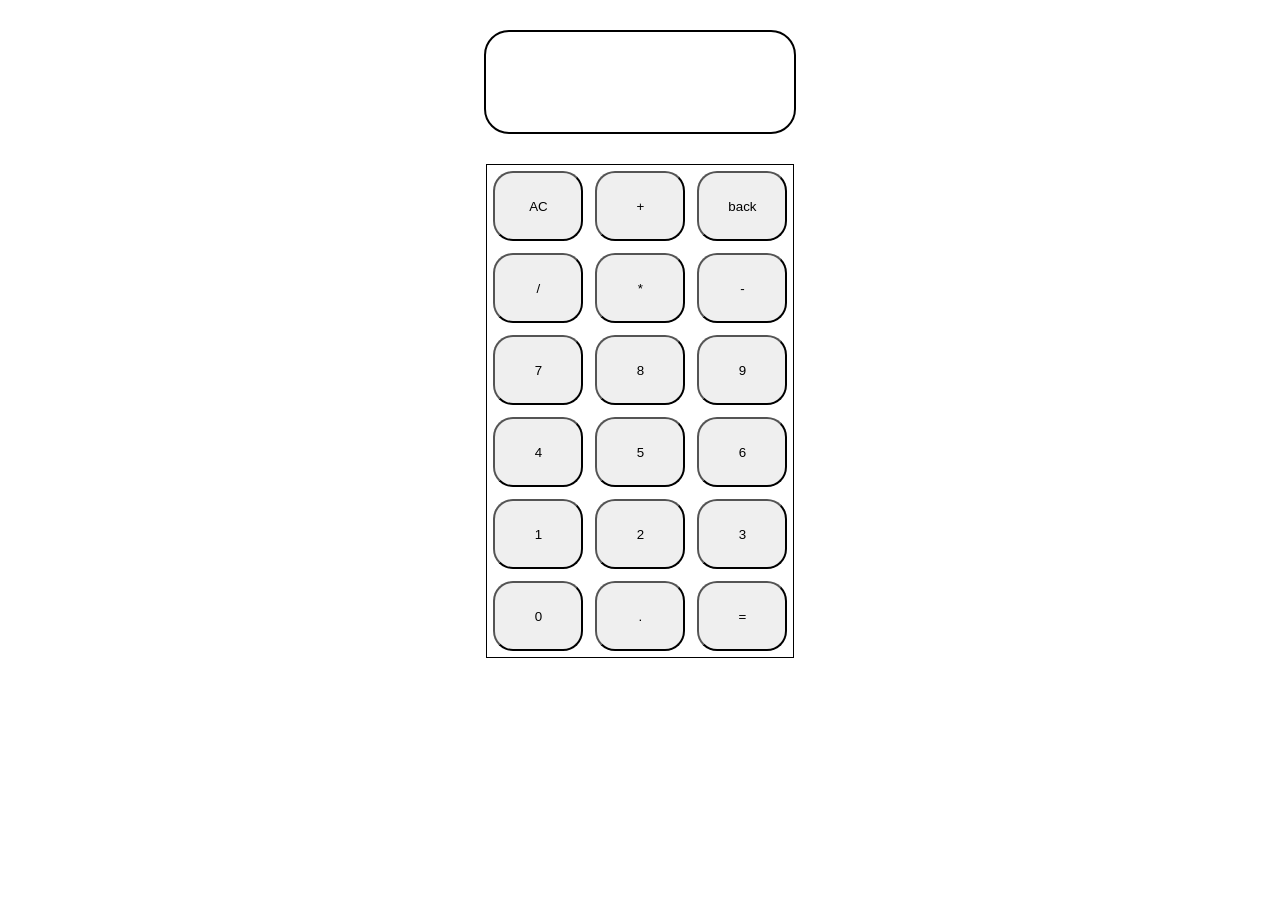
<file: calculator/calculator.html>
<!DOCTYPE html>
<html lang="en">
<head>
    <meta charset="UTF-8">
    <meta name="viewport" content="width=device-width, initial-scale=1.0">
    <link rel="stylesheet" href="c.css">
    <title>Calcualtor</title>
</head>
<body>
    <div class="box">
        <div class="display">
            <p id="ok"></p>
        </div>
        <div class="button">
            <table>
                <tr>
                    <td><input type="button" value="AC" onclick="ac()"></td>
                    <td><input type="button" value="+" onclick="dis('+')"></td>
                    <td><input type="button" value="back" onclick="cle()"></td>
                </tr>
                <tr>
                    <td><input type="button" value="/" onclick="dis('/')"></td>
                    <td><input type="button" value="*" onclick="dis('*')"></td>
                    <td><input type="button" value="-" onclick="dis('-')"></td>
                </tr>
                <tr>
                    <td><input type="button" value="7" onclick="dis('7')"></td>
                    <td><input type="button" value="8" onclick="dis('8')"></td>
                    <td><input type="button" value="9" onclick="dis('9')"></td>
                </tr>
                <tr>
                    <td><input type="button" value="4" onclick="dis('4')"></td>
                    <td><input type="button" value="5" onclick="dis('5')"></td>
                    <td><input type="button" value="6" onclick="dis('6')"></td>
                </tr>
                <tr>
                    <td><input type="button" value="1" onclick="dis('1')"></td>
                    <td><input type="button" value="2" onclick="dis('2')"></td>
                    <td><input type="button" value="3" onclick="dis('3')"></td>
                </tr>
                <tr>
                    <td><input type="button" value="0" onclick="dis('0')"></td>
                    <td><input type="button" value="." onclick="dis('.')"></td>
                    <td><input type="button" value="=" onclick="equal()"></td>
                </tr>
            </table>
        </div>
    </div>
    <script>
        var x='';
        function cal(y,z,a,b){
            if (a==='+'){
                b+=parseFloat(x.slice(z,y));
                return b;
            }else if (a==='-'){
                b-=parseFloat(x.slice(z,y));
                return b;
            }else if (a==='*'){
                b*=parseFloat(x.slice(z,y));
                return b;
            }else if (a==='/'){
                b/=parseFloat(x.slice(z,y));
                return b;
            }
        }
        function dis(num){
            x+=num;
            console.log(x);
            document.getElementById("ok").innerHTML=x;
           
        }
        function ac(){
            x='';
            console.log(x);
            document.getElementById("ok").innerHTML=x;
        }
        function equal(){
            var ans=0;
            var last=0;
            var un='+';
            for (var i=0;i<x.length;i++){
                if((x[i]==='+')||(x[i]==='-')||(x[i]==='*')|| (x[i]==='/')){
                    ans=cal(i,last,un,ans);
                    last=i+1;
                    un=x[i];
                }
            }
            ans=cal(i,last,un,ans);
            document.getElementById("ok").innerHTML=ans;
        }
        function cle(){
            x=x.slice(0,x.length-1);
            document.getElementById("ok").innerHTML=x;
        }
    </script>
</body>
</html>
</file>
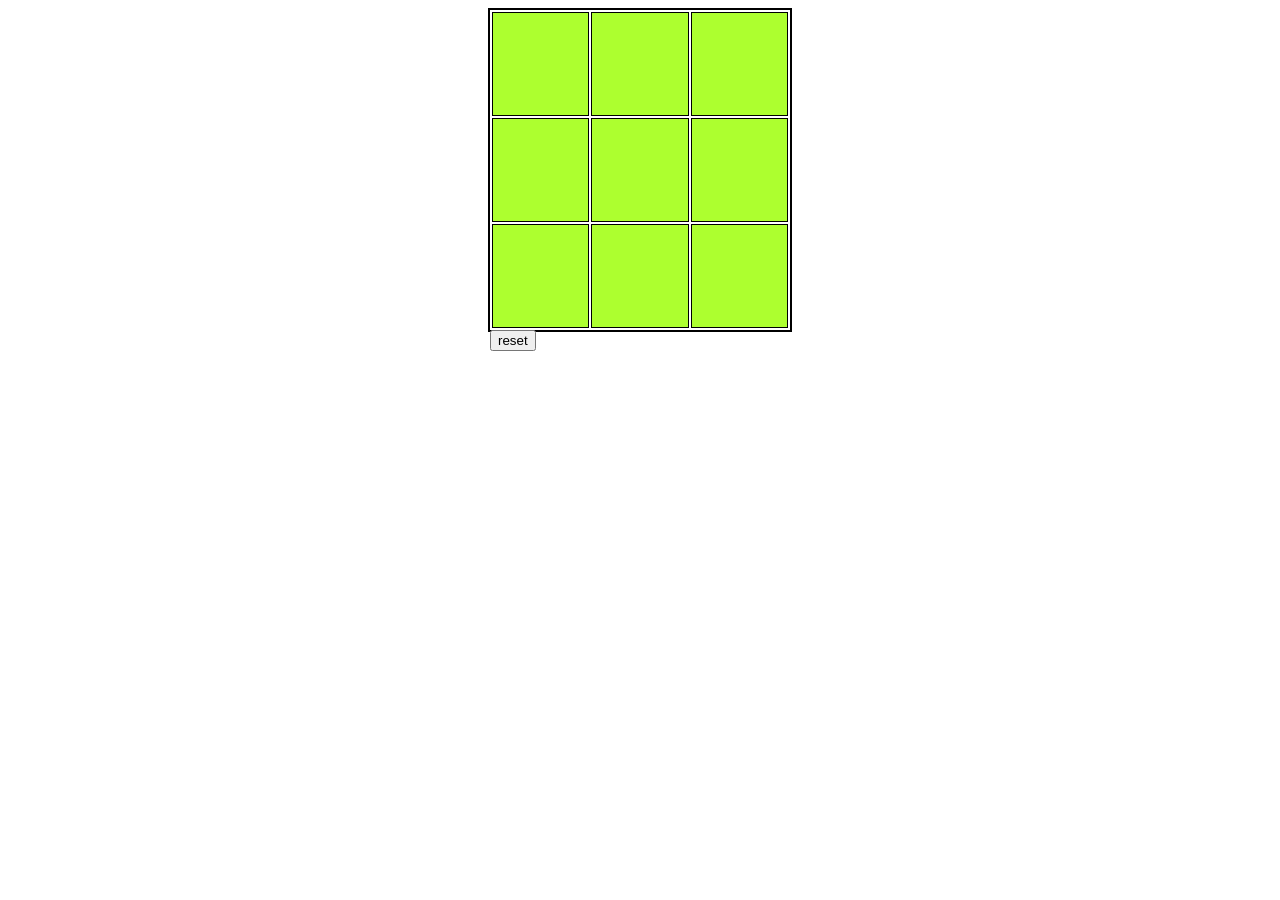
<file: tictak/tic-tak.html>
<!DOCTYPE html>
<html lang="en">
<head>
    <meta charset="UTF-8">
    <meta name="viewport" content="width=device-width, initial-scale=1.0">
    <title>tic-tak</title>
    <style>
        .table{
            display:block;
            margin: auto;
            width:300px;
            height:320px;
            border: 2px solid black;
        }
        .box{
            width:100px;
            margin: auto;
            height: 100px;
            border:1px solid black;
            background-color:greenyellow;
            text-align: center;
            font-size: 31px;
        }

    </style>
</head>
<body>
    <div class="table">
        <table>
            <tr>
                <td class="box" id="1" onclick="tic('1')"></td>
                <td class="box" id="2" onclick="tic('2')"></td>
                <td class="box" id="3" onclick="tic('3')"></td>
            </tr>
            <tr>
                <td class="box" id="4" onclick="tic('4')"></td>
                <td class="box" id="5" onclick="tic('5')"></td>
                <td class="box" id="6" onclick="tic('6')"></td>
            </tr>
            <tr>
                <td class="box" id="7" onclick="tic('7')"></td>
                <td class="box" id="8" onclick="tic('8')"></td>
                <td class="box" id="9" onclick="tic('9')"></td>
            </tr>
        </table>
        <button onclick="location.reload()">reset</button>
    </div>
    <script>
        var li=[];
        var x=[];
        var o=[];
        var count=1;
        function tic(num){
            if (li.includes(num)){
                alert("select other");
            }else{
                li.push(num);
                console.log(li);
                if(count%2===0){
                    o.push(num);
                    const i=document.createElement('p');
                    const n=document.createTextNode("o");
                    i.appendChild(n);
                    const p=document.getElementById(num);
                    p.appendChild(i);
                    const er=win(...o);
                    if (er===true){
                        alert("O won the match");
                        location.reload();
                    }
                    console.log(o,'o');
                    count++;
                }else{
                    x.push(num);
                    const i=document.createElement('p');
                    const n=document.createTextNode("x");
                    i.appendChild(n);
                    const p=document.getElementById(num);
                    p.appendChild(i);
                    const era=win(...x);
                    if (era===true){
                        alert("x won the match");
                        location.reload();
                    }
                    console.log(x,'x');
                    count++;
                }
            }
            if((count===10)){
                alert("match has been Draw");
                location.reload();
            }
        }
        function win(...q){
            const won=[['1','2','3'],['1','4','7'],['1','5','9'],['2','5','8'],['3','6','9'],['3','5','7'],['4','5','6'],['7','8','9']];
            for(var t=0;t<8;t++){
                var ans=0;
                for(var y=0;y<3;y++){
                    if(q.includes(won[t][y])){
                        ans++;
                        if (ans===3){
                            console.log(won[t]);
                            return true;
                        }
                    }
                }
                
            }
            return false;
        }
    </script>
</body>
</html>
</file>
<file: calculator/c.css>
*{
    margin:auto;
}
.box{
    width:40%;
    margin:Auto;
}
table{
    border:1px solid black;
    width:60%;
    display:grid;
}
.display{
    width:60%;
    margin:30px auto;
    height:100px;
    border:2px solid black;
    border-radius:25px;
    text-align: center;
}
.display #ok{
    margin:10% auto;
}
input[type="button"]{
    width:90px;
    height:70px;
    margin:5px;
    border-radius:20px;
}
table tr{
    display:flex;
}
</file>
